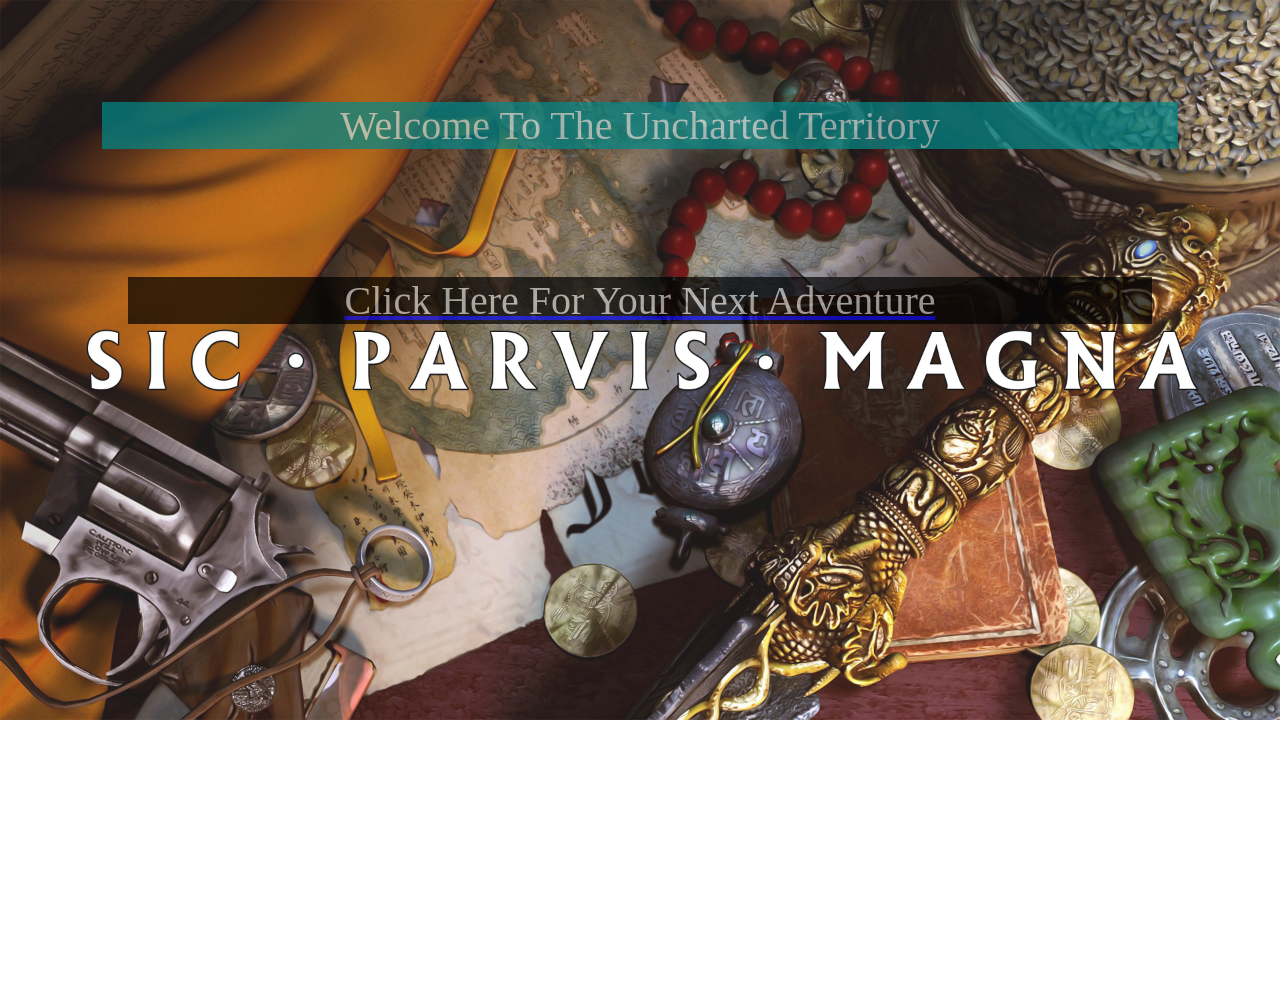
<file: index.html>
<html>
<head>
    <title> Uncharted </title>
    <link rel="stylesheet" type="text/css" href="1stPage.css"/>
</head>

<body>

<img src="images\image01.jpg" class=" main_image"/>

<div class="welcome"> Welcome To The Uncharted Territory </div>

<a class=" entry_link" href="uncharted.html">
    <div class="widget"> Click Here For Your Next Adventure</div>
</a>

</body>
</html>
</file>
<file: 1stPage.css>
body {
	height: 100%;
	margin: 0;
	text-align: center;
	width: 100%;
	}


.main_image{
    width: 100%;
    position: fixed;
    top: 0;
    left:0;
    z-index: -10;
    opacity: 0.9;
}


.welcome{
 margin:8%;
 background-color: darkcyan;
 opacity: 0.7;
 color: rgba(245, 245, 245, 0.8);
 font-size: 40px;
}

.widget{
  margin: 10%;
  font-size: 40px;
  background-color: black;
  opacity:0.7;
  color: rgba(245, 245, 245, 0.8);
}
</file>
